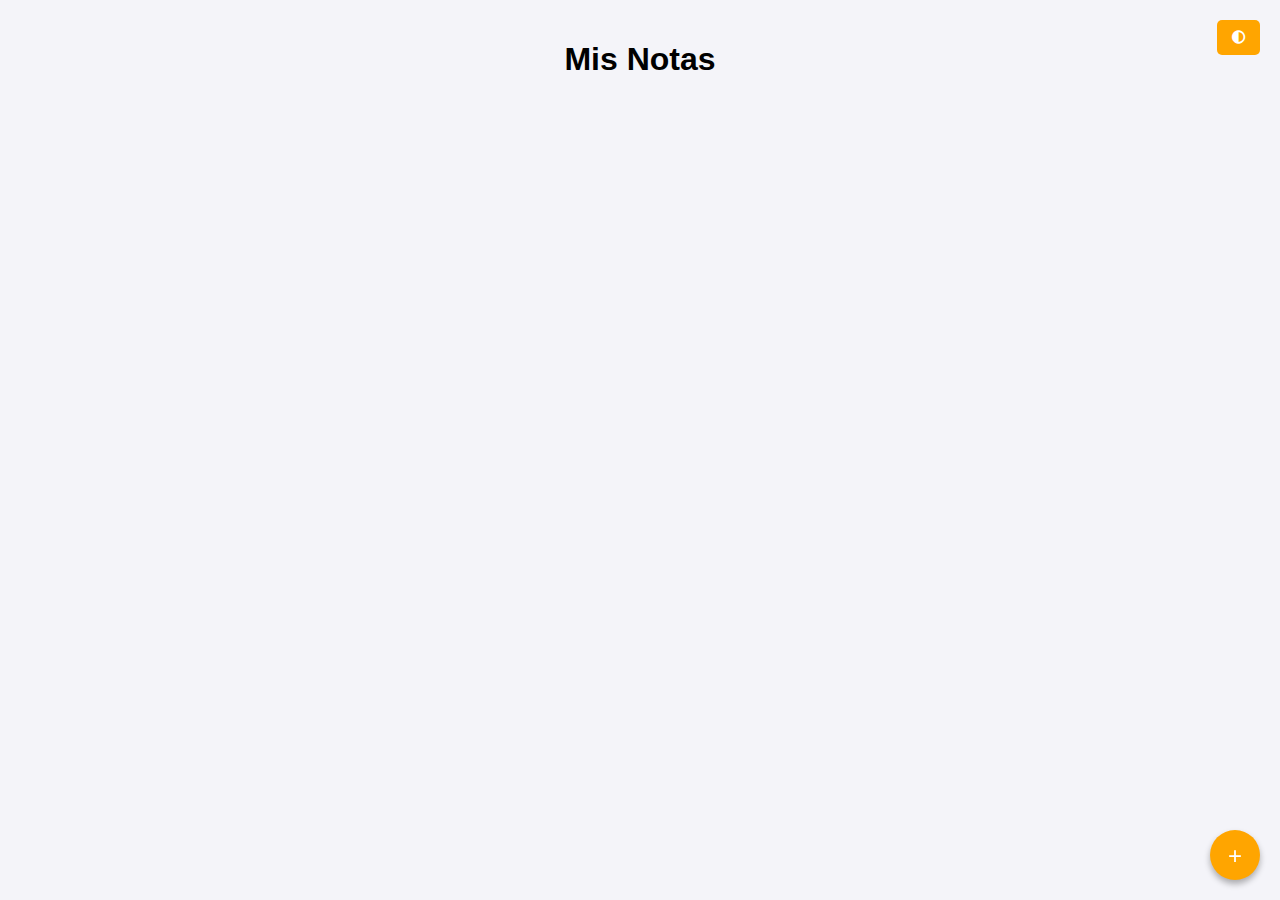
<file: index.html>
<!DOCTYPE html>
<html lang="es">
<head>
    <meta charset="UTF-8">
    <meta name="viewport" content="width=device-width, initial-scale=1.0">
    <title>Bloc de Notas</title>
    <link rel="stylesheet" href="styles.css">
    <link rel="stylesheet" href="https://cdnjs.cloudflare.com/ajax/libs/font-awesome/6.0.0-beta3/css/all.min.css">
</head>
<body>
    <div class="container">
        <h1>Mis Notas</h1>
        <ul id="listaNotas"></ul>

        <!-- Botón flotante para agregar nota -->
        <button id="agregarNotaBtn" class="floating-btn">+</button>

        <!-- Botón para cambiar tema -->
        <button id="toggleThemeBtn" class="toggle-theme-btn"><i class="fas fa-adjust"></i></button>
    </div>

    <!-- Modal para agregar o editar notas -->
    <div id="notaModal" class="modal">
        <div class="modal-content">
            <span class="close">&times;</span>
            <input id="tituloNota" type="text" placeholder="Título de la nota" />
            <textarea id="nota" placeholder="Escribe tu nota aquí..." oninput="ajustarAltura(this)"></textarea>
            <input id="archivoNota" type="file" accept="image/*,.pdf,.doc,.docx,.txt" />
            <div class="buttons">
                <button id="guardarBtn"><i class="fas fa-save"></i></button>
                <button id="limpiarBtn"><i class="fas fa-eraser"></i></button>
                <button id="compartirBtn"><i class="fas fa-share-alt"></i></button>
                <button id="borrarBtn"><i class="fas fa-trash-alt"></i></button>
                <button id="fullscreenBtn"><i class="fas fa-expand"></i></button>
            </div>
        </div>
    </div>

    <script src="script.js"></script>
</body>
</html>
</file>
<file: styles.css>
/* Estilos generales */
body {
    font-family: Arial, sans-serif;
    margin: 0;
    padding: 0;
    background-color: #f4f4f9;
    transition: background-color 0.3s, color 0.3s;
}

/* Modo oscuro del body */
body.dark-mode {
    background-color: #333;
    color: #fff;
}

.container {
    padding: 20px;
}

h1 {
    text-align: center;
}

/* Lista de notas en modo claro */
ul#listaNotas {
    list-style: none;
    padding: 0;
    margin: 20px 0;
}

ul#listaNotas li {
    background-color: #f0f0f0;
    color: #333; /* Color oscuro fijo para el texto en modo claro */
    padding: 10px;
    margin: 10px 0;
    border-radius: 4px;
    cursor: pointer;
    border: 1px solid #ddd;
}

ul#listaNotas li:hover {
    background-color: #e0e0e0;
}

/* Modo oscuro para las notas */
body.dark-mode ul#listaNotas li {
    background-color: #444; /* Fondo oscuro */
    color: #fff; /* Color del texto claro */
    border-color: #555; /* Color del borde más claro */
}

/* Estilo del enlace en modo oscuro */
body.dark-mode ul#listaNotas li a {
    color: #00bfff; /* Color del enlace */
}

/* Botón flotante para agregar notas */
.floating-btn {
    position: fixed;
    bottom: 20px;
    right: 20px;
    width: 50px;
    height: 50px;
    border-radius: 50%;
    background-color: #FFA500;
    color: white;
    font-size: 24px;
    text-align: center;
    line-height: 50px;
    border: none;
    cursor: pointer;
    box-shadow: 0px 4px 6px rgba(0, 0, 0, 0.3);
}

.floating-btn:hover {
    background-color: #0056b3;
}

/* Modal */
.modal {
    display: none;
    position: fixed;
    z-index: 1;
    left: 0;
    top: 0;
    width: 100%;
    height: 100%;
    background-color: rgba(0, 0, 0, 0.5);
    justify-content: center;
    align-items: center;
}

.modal-content {
    background-color: #fff; /* Fondo blanco siempre */
    padding: 20px;
    border-radius: 8px;
    box-shadow: 0 0 10px rgba(0, 0, 0, 0.1);
    width: 300px;
    max-height: 50vh;
    overflow-y: auto;
    text-align: center;
}

/* Estilos de los inputs y el textarea */
.modal-content input,
.modal-content textarea {
    width: 100%;
    margin-bottom: 20px;
    border-radius: 4px;
    padding: 10px;
    border: 1px solid #ccc;
    color: #333; /* Color oscuro fijo en modo claro */
    background-color: #fff; /* Fondo blanco siempre */
}

.modal-content textarea {
    resize: none;
    min-height: 100px;
    max-height: 300px;
}

.modal-content .buttons {
    display: flex;
    justify-content: space-around;
}

/* Estilos de los botones dentro del modal */
.modal-content button {
    padding: 10px;
    border: none;
    border-radius: 4px;
    cursor: pointer;
    background-color: #FFA500;
    color: white;
    display: flex;
    align-items: center;
    justify-content: center;
}

.modal-content button:hover {
    background-color: #0056b3;
}

/* Botón de cerrar modal */
.modal-content .close {
    position: absolute;
    top: 10px;
    right: 15px;
    font-size: 20px;
    cursor: pointer;
}

/* Botón para cambiar el tema */
.toggle-theme-btn {
    position: fixed;
    top: 20px;
    right: 20px;
    background-color: #FFA500;
    color: white;
    border: none;
    padding: 10px 15px;
    border-radius: 5px;
    cursor: pointer;
}

.toggle-theme-btn:hover {
    background-color: #0056b3;
}

/* Borrar botón de notas */
.borrar-btn {
    background-color: transparent;
    border: none;
    color: red;
    font-size: 16px;
    cursor: pointer;
}

.borrar-btn:hover {
    color: darkred;
}

/* Pantalla completa */
#fullscreenBtn {
    background-color: #007bff;
    border: none;
    padding: 10px;
    color: white;
    border-radius: 4px;
    cursor: pointer;
}

#fullscreenBtn:hover {
    background-color: #0056b3;
}

/* Estilos para el modal que se mantiene igual */
body.dark-mode .modal-content {
    background-color: #fff; /* Fondo claro siempre */
    color: #333; /* Texto oscuro siempre */
}

body.dark-mode .modal-content input,
body.dark-mode .modal-content textarea {
    background-color: #fff; /* Fondo claro siempre */
    color: #333; /* Texto oscuro siempre */
    border-color: #ccc; /* Bordes claros siempre */
}

/* Títulos y contenido de las notas siempre claros */
ul#listaNotas li strong {
    color: #333; /* Cambia a negro en modo claro */
}

ul#listaNotas li {
    color: #333; /* Cambia a negro en modo claro */
}

/* Cambiar colores de los títulos y notas en modo oscuro */
body.dark-mode ul#listaNotas li strong {
    color: #fff; /* Cambiar a blanco en modo oscuro */
}

body.dark-mode ul#listaNotas li {
    color: #fff; /* Cambiar a blanco en modo oscuro */
}
</file>
